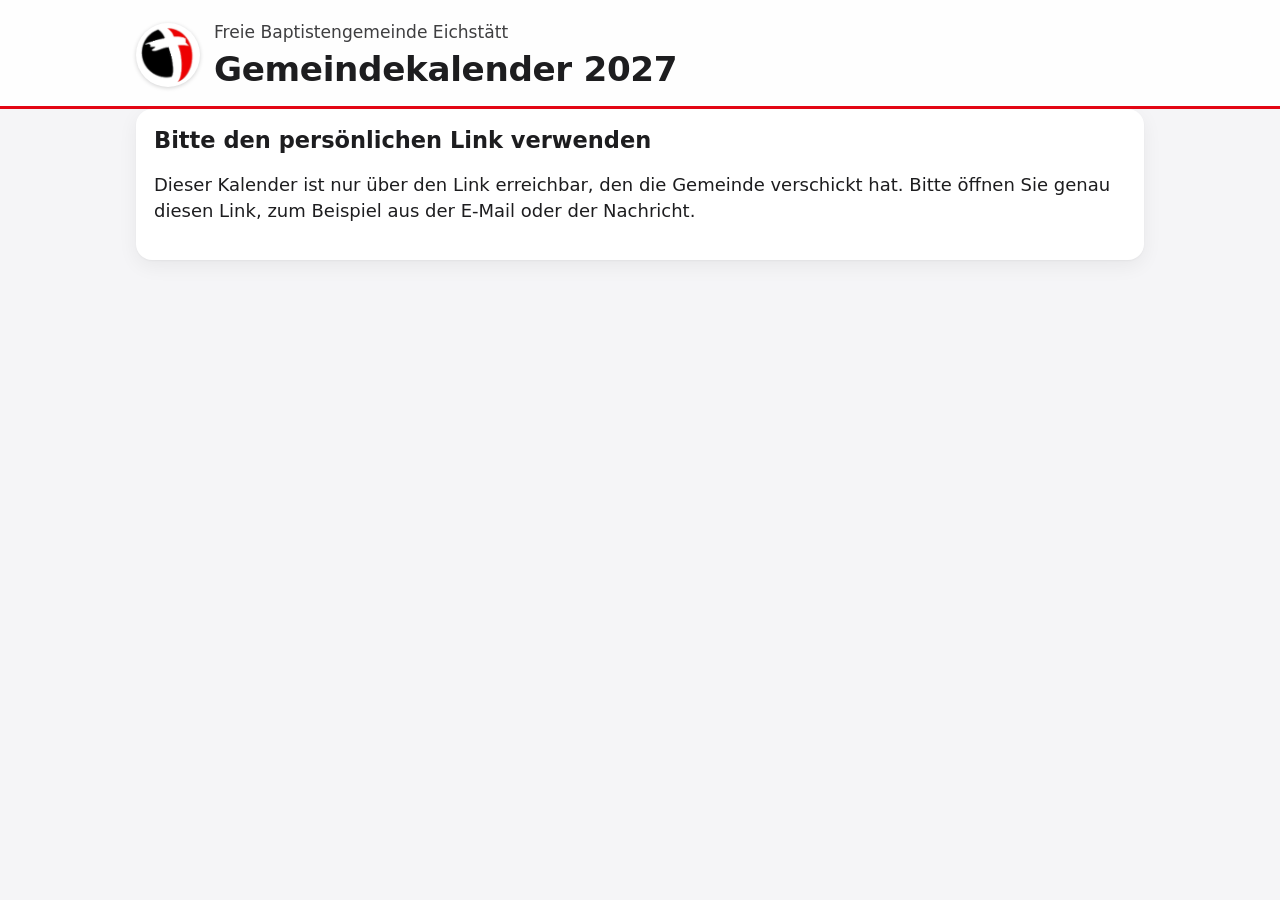
<file: index.html>
<!DOCTYPE html>
<html lang="de">
<head>
  <meta charset="utf-8">
  <meta name="viewport" content="width=device-width, initial-scale=1">
  <meta name="robots" content="noindex, nofollow">
  <meta name="referrer" content="no-referrer">
  <title>Gemeindekalender – FBG Eichstätt</title>
  <link rel="icon" href="data:image/svg+xml,%3Csvg xmlns='http://www.w3.org/2000/svg' viewBox='0 0 32 32'%3E%3Crect x='3' y='5' width='26' height='24' rx='4' fill='%231d4e5f'/%3E%3Crect x='3' y='5' width='26' height='7' rx='3' fill='%23c99a06'/%3E%3C/svg%3E">
  <link rel="stylesheet" href="style.css?v=20261118d">
</head>
<body>
  <header class="top">
    <div class="wrap brand">
      <img src="logo.png" class="logo" alt="Logo Freie Baptisten Eichstätt" width="64" height="64">
      <div>
        <p class="eyebrow" id="subtitle">Freie Baptistengemeinde Eichstätt</p>
        <h1 id="title">Gemeindekalender 2027</h1>
      </div>
    </div>
  </header>

  <main class="wrap" id="app" hidden>
    <nav class="actions" aria-label="Hauptfunktionen">
      <button class="action" data-go="ansicht" aria-pressed="true">
        <span class="ico" aria-hidden="true">📅</span><span>Kalender ansehen</span>
      </button>
      <button class="action" id="btn-pdf">
        <span class="ico" aria-hidden="true">📄</span><span>PDF herunterladen</span>
      </button>
      <button class="action" data-go="abo" aria-pressed="false">
        <span class="ico" aria-hidden="true">📲</span><span>In meinen Kalender übernehmen</span>
      </button>
    </nav>

    <section class="card filter" aria-labelledby="h-filter">
      <h2 id="h-filter">Welche Gruppen möchten Sie sehen?</h2>
      <div class="chips" role="group" aria-label="Gruppen"></div>
      <label class="switch">
        <input type="checkbox" id="ferien"> <span>Schulferien &amp; Feiertage Bayern im Hintergrund zeigen</span>
      </label>
    </section>

    <section id="ansicht" class="panel">
      <div class="viewbar">
        <div class="seg" role="group" aria-label="Ansicht">
          <button data-view="jahr" aria-pressed="true">Jahr</button>
          <button data-view="quartal" aria-pressed="false">Quartal</button>
          <button data-view="monat" aria-pressed="false">Monat</button>
        </div>
        <div class="viewinfo">
          <span class="legend" id="legend"></span>
          <span id="stand"></span>
        </div>
      </div>
      <div id="view"></div>
    </section>

    <section id="abo" class="panel" hidden>
      <div class="card">
        <h2>Termine ins Handy übernehmen</h2>
        <p class="lead">Sie abonnieren genau die Gruppen, die oben ausgewählt sind: <strong id="abo-groups"></strong>.
          Änderungen der Gemeinde erscheinen danach <strong>automatisch</strong> in Ihrem Kalender.</p>
        <div class="bigbtns">
          <a class="big primary" id="abo-webcal" href="#">🍏 iPhone / iPad / Mac: Kalender abonnieren</a>
          <a class="big" id="abo-google" href="#" target="_blank" rel="noopener">🤖 Android / Google Kalender: abonnieren</a>
          <button class="big" id="abo-copy">🔗 Abo-Link kopieren</button>
          <a class="big ghost" id="abo-ics" href="#">⬇️ Einmalig als Datei (.ics) herunterladen</a>
        </div>
        <p class="hint">Die Datei (.ics) ist nur eine Momentaufnahme und aktualisiert sich <em>nicht</em>. Besser ist das Abo.</p>

        <details class="howto" open>
          <summary>Anleitung iPhone</summary>
          <ol>
            <li>Auf <strong>„iPhone / iPad / Mac: Kalender abonnieren“</strong> tippen.</li>
            <li>Bei der Frage „Kalender abonnieren?“ auf <strong>Abonnieren</strong> tippen.</li>
            <li>Farbe wählen, falls gewünscht, dann oben rechts auf <strong>Hinzufügen</strong> tippen. Fertig.</li>
            <li>Für schnelle Aktualisierung: <em>Einstellungen → Apps → Kalender → Accounts → Datenabgleich</em> auf <strong>Stündlich</strong> stellen.</li>
          </ol>
        </details>
        <details class="howto">
          <summary>Anleitung Android / Google Kalender</summary>
          <ol>
            <li>Auf <strong>„Android / Google Kalender: abonnieren“</strong> tippen. Es öffnet sich Google Kalender im Browser.
              Mit dem Google-Konto anmelden, das auch auf dem Handy eingerichtet ist.</li>
            <li>Bei „Kalender hinzufügen?“ auf <strong>Hinzufügen</strong> tippen.</li>
            <li>In der <strong>Google Kalender-App</strong>: Menü ☰ → <em>Einstellungen</em> → „FBG Eichstätt“ antippen →
              <strong>Synchronisieren</strong> einschalten.</li>
            <li>Klappt der Knopf nicht: Auf dem Computer <em>calendar.google.com</em> öffnen → links bei „Weitere Kalender“ auf
              <strong>+</strong> → <strong>Per URL</strong> → den kopierten Abo-Link einfügen.</li>
          </ol>
          <p class="hint">Google aktualisiert abonnierte Kalender von selbst, aber manchmal erst nach einigen Stunden.</p>
        </details>
        <details class="howto">
          <summary>Anleitung Samsung Kalender</summary>
          <ol>
            <li>Zuerst wie bei <strong>Android / Google</strong> beschrieben abonnieren. Der Samsung Kalender übernimmt Abos über das Google-Konto.</li>
            <li>Samsung Kalender öffnen → Menü ☰ → <strong>Kalender verwalten</strong> (oder Zahnrad → Kalender).</li>
            <li>Unter dem Google-Konto <strong>„FBG Eichstätt“</strong> einschalten.</li>
            <li>Erscheint nichts: Einstellungen des Handys → <em>Konten</em> → Google → <strong>Jetzt synchronisieren</strong>.</li>
          </ol>
        </details>
        <p class="hint">Andere Gruppen gewünscht? Oben die Auswahl ändern und neu abonnieren. Das alte Abo können Sie in der
          Kalender-App löschen.</p>
      </div>
    </section>
  </main>

  <main class="wrap" id="nokey" hidden>
    <div class="card">
      <h2>Bitte den persönlichen Link verwenden</h2>
      <p>Dieser Kalender ist nur über den Link erreichbar, den die Gemeinde verschickt hat. Bitte öffnen Sie genau diesen Link,
        zum Beispiel aus der E-Mail oder der Nachricht.</p>
    </div>
  </main>

  <div id="toast" role="status" aria-live="polite"></div>
  <footer class="foot wrap"></footer>

  <script src="config.js?v=20261118d"></script>
  <script src="common.js?v=20261118d"></script>
  <script src="pdf.js?v=20261118d"></script>
  <script src="app.js?v=20261118d"></script>
</body>
</html>
</file>
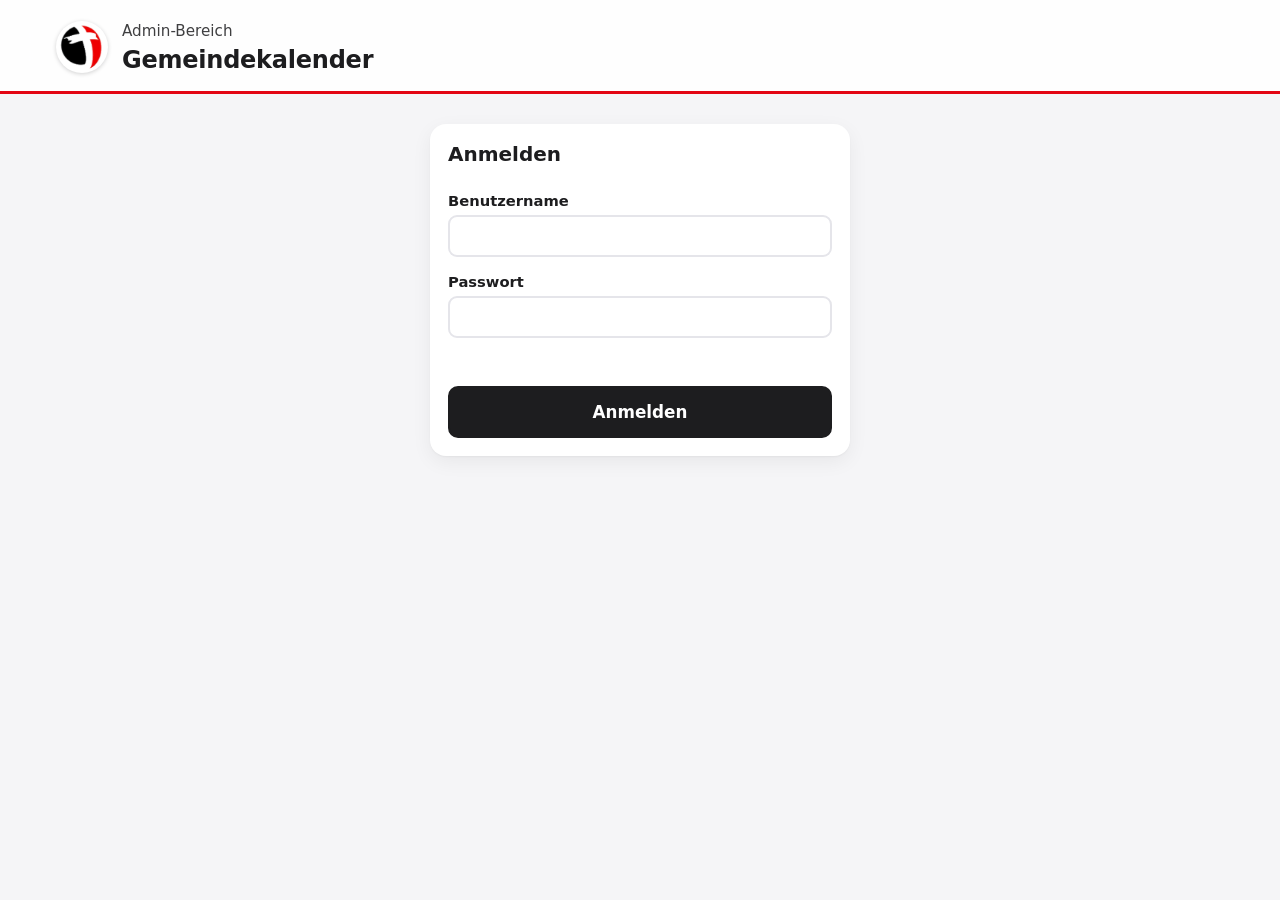
<file: admin/index.html>
<!DOCTYPE html>
<html lang="de">
<head>
  <meta charset="utf-8">
  <meta name="viewport" content="width=device-width, initial-scale=1">
  <meta name="robots" content="noindex, nofollow">
  <meta name="referrer" content="no-referrer">
  <title>Admin – Gemeindekalender FBG Eichstätt</title>
  <link rel="stylesheet" href="../style.css?v=20261118d">
  <link rel="stylesheet" href="admin.css?v=20261118d">
</head>
<body>
  <header class="top">
    <div class="wrap topbar">
      <div class="brand">
        <img src="../logo.png" class="logo" alt="Logo Freie Baptisten Eichstätt" width="52" height="52">
        <div><p class="eyebrow">Admin-Bereich</p>
        <h1>Gemeindekalender</h1></div>
      </div>
      <div class="who" id="who" hidden>
        <span id="who-name"></span>
        <button class="btn light" id="btn-logout">Abmelden</button>
      </div>
    </div>
  </header>

  <!-- Anmeldung -->
  <main class="wrap" id="login" hidden>
    <form class="card login" id="login-form" autocomplete="on">
      <h2>Anmelden</h2>
      <label>Benutzername<input name="username" autocomplete="username" required autocapitalize="none"></label>
      <label>Passwort<input name="password" type="password" autocomplete="current-password" required></label>
      <p class="err" id="login-err" role="alert"></p>
      <button class="btn primary big-btn" type="submit">Anmelden</button>
    </form>
  </main>

  <!-- Hauptbereich -->
  <main class="wrap" id="main" hidden>
    <div class="undo-bar" id="undo-bar" hidden>
      <span>Letzte Änderung: <strong id="undo-text"></strong></span>
      <button class="btn" id="btn-undo">↶ Rückgängig</button>
    </div>

    <nav class="tabs" role="tablist">
      <button data-tab="liste" aria-selected="true">Termine</button>
      <button data-tab="monat">Monat</button>
      <button data-tab="serien">Serien</button>
      <button data-tab="papierkorb">Papierkorb <span class="badge" id="trash-count"></span></button>
      <button data-tab="protokoll">Protokoll</button>
      <button data-tab="daten">Import / Export</button>
      <button data-tab="konto">Passwort</button>
    </nav>

    <div class="toolbar" id="toolbar">
      <button class="btn primary" id="btn-new">＋ Neuer Termin</button>
      <button class="btn" id="btn-new-series">＋ Neue Serie</button>
      <select id="f-grp" aria-label="Gruppe filtern"><option value="">Alle Gruppen</option></select>
      <label class="check"><input type="checkbox" id="f-unchecked"> Nur ungeprüft <span class="badge warn" id="unchecked-count"></span></label>
      <input type="search" id="f-q" placeholder="Suchen …" aria-label="Suchen">
    </div>

    <section id="tab-liste" class="tab"></section>
    <section id="tab-monat" class="tab" hidden></section>
    <section id="tab-serien" class="tab" hidden></section>
    <section id="tab-papierkorb" class="tab" hidden></section>
    <section id="tab-protokoll" class="tab" hidden></section>
    <section id="tab-daten" class="tab" hidden>
      <div class="card">
        <h2>Export (Sicherung)</h2>
        <p>Alle aktuellen Termine als Datei herunterladen. Die Excel-Datei hat dasselbe Format wie die Import-Tabelle.</p>
        <div class="row">
          <button class="btn primary" id="btn-xlsx">Excel (.xlsx) herunterladen</button>
          <button class="btn" id="btn-csv">CSV herunterladen</button>
        </div>
      </div>
      <div class="card">
        <h2>Import (z. B. neue Jahrestabelle 2028)</h2>
        <p>Spalten wie in der Vorlage: <em>Datum, Titel, Gruppe, Beginn, Ende, Bis (mehrtägig), Ort, Beschreibung, Prüfen / Hinweis</em>.
          Zeilen mit Text in „Prüfen / Hinweis“ werden als <strong>ungeprüft</strong> markiert.</p>
        <div class="row">
          <input type="file" id="imp-file" accept=".xlsx,.xls,.csv">
        </div>
        <div class="row">
          <label class="check"><input type="radio" name="imp-mode" value="add" checked> Termine hinzufügen</label>
          <label class="check"><input type="radio" name="imp-mode" value="replace"> Alle Einzeltermine des Jahres
            <input type="number" id="imp-year" min="2020" max="2100" style="width:6em"> vorher in den Papierkorb legen</label>
        </div>
        <div id="imp-preview"></div>
      </div>
    </section>
    <section id="tab-konto" class="tab" hidden>
      <form class="card login" id="pw-form">
        <h2>Passwort ändern</h2>
        <label>Altes Passwort<input type="password" name="old" autocomplete="current-password" required></label>
        <label>Neues Passwort (mind. 10 Zeichen)<input type="password" name="new" autocomplete="new-password" minlength="10" required></label>
        <label>Neues Passwort wiederholen<input type="password" name="new2" autocomplete="new-password" minlength="10" required></label>
        <p class="err" id="pw-err" role="alert"></p>
        <button class="btn primary" type="submit">Passwort speichern</button>
      </form>
    </section>
  </main>

  <!-- Termin bearbeiten -->
  <dialog id="dlg-event">
    <form method="dialog" id="ev-form">
      <h2 id="ev-title">Termin</h2>
      <p class="info" id="ev-series-info" hidden></p>
      <div class="grid2">
        <label class="span2">Titel<input name="title" required maxlength="150"></label>
        <label>Gruppe<select name="grp" required></select></label>
        <label class="check ck-end"><input type="checkbox" name="allday"> Ganztägig (ohne Uhrzeit)</label>
        <label>Datum<input type="date" name="start_date" required></label>
        <label>Bis (bei mehrtägigen)<input type="date" name="end_date"></label>
        <label class="time">Beginn<input type="time" name="start_time" step="300"></label>
        <label class="time">Ende (leer = 1,5 Std.)<input type="time" name="end_time" step="300"></label>
        <label class="span2">Ort (leer lassen, wenn unbekannt)<input name="location" maxlength="150" list="orte"></label>
        <label class="span2">Beschreibung<textarea name="description" rows="3" maxlength="2000"></textarea></label>
        <label class="check span2"><input type="checkbox" name="unchecked"> Ungeprüft (noch klären)</label>
        <label class="span2">Prüfhinweis (nur für Admins sichtbar)<input name="note" maxlength="500"></label>
      </div>
      <p class="hint">Bitte keine Privatadressen oder Telefonnummern eintragen.</p>
      <p class="err" id="ev-err" role="alert"></p>
      <div class="dlg-actions">
        <button type="button" class="btn danger" id="ev-delete">Löschen</button>
        <button type="button" class="btn" id="ev-dup">Duplizieren</button>
        <span class="grow"></span>
        <button type="button" class="btn" value="cancel" id="ev-cancel">Abbrechen</button>
        <button type="submit" class="btn primary" id="ev-save">Speichern</button>
      </div>
    </form>
    <datalist id="orte"></datalist>
  </dialog>

  <!-- Serie -->
  <dialog id="dlg-series">
    <form method="dialog" id="se-form">
      <h2 id="se-title">Serientermin</h2>
      <div class="grid2">
        <label class="span2">Titel<input name="title" required maxlength="150"></label>
        <label>Gruppe<select name="grp" required></select></label>
        <label>Ort<input name="location" maxlength="150" list="orte"></label>
        <label class="time">Beginn (leer = ganztägig)<input type="time" name="start_time" step="300"></label>
        <label class="time">Ende<input type="time" name="end_time" step="300"></label>
        <fieldset class="span2">
          <legend>Wiederholung</legend>
          <label class="check"><input type="radio" name="type" value="monthly" checked> Monatlich am</label>
          <span class="nths">
            <label class="check"><input type="checkbox" name="nth" value="1"> 1.</label>
            <label class="check"><input type="checkbox" name="nth" value="2"> 2.</label>
            <label class="check"><input type="checkbox" name="nth" value="3"> 3.</label>
            <label class="check"><input type="checkbox" name="nth" value="4"> 4.</label>
            <label class="check"><input type="checkbox" name="nth" value="-1"> letzten</label>
          </span>
          <select name="mweekday"></select>
          <br>
          <label class="check"><input type="radio" name="type" value="weekly"> Wöchentlich am</label>
          <span class="wdays"></span>
          <label class="check">alle <input type="number" name="interval" min="1" max="8" value="1" style="width:4em"> Woche(n)</label>
        </fieldset>
        <label>Von<input type="date" name="from_date" required></label>
        <label>Bis<input type="date" name="until_date" required></label>
        <label class="span2">Beschreibung<textarea name="description" rows="2" maxlength="2000"></textarea></label>
      </div>
      <div class="preview" id="se-preview"></div>
      <p class="err" id="se-err" role="alert"></p>
      <div class="dlg-actions">
        <button type="button" class="btn danger" id="se-delete">Serie löschen</button>
        <span class="grow"></span>
        <button type="button" class="btn" id="se-cancel">Abbrechen</button>
        <button type="submit" class="btn primary">Serie speichern</button>
      </div>
    </form>
  </dialog>

  <!-- Rückfrage -->
  <dialog id="dlg-confirm">
    <form method="dialog">
      <h2 id="cf-title">Sicher?</h2>
      <p id="cf-text"></p>
      <label id="cf-date-wrap" hidden>Datum<input type="date" id="cf-date"></label>
      <div class="dlg-actions">
        <span class="grow"></span>
        <button class="btn" value="no">Abbrechen</button>
        <button class="btn primary" value="yes" id="cf-yes">Ja</button>
      </div>
    </form>
  </dialog>

  <div id="toast" role="status" aria-live="polite"></div>

  <script src="../config.js?v=20261118d"></script>
  <script src="../common.js?v=20261118d"></script>
  <script src="admin.js?v=20261118d"></script>
</body>
</html>
</file>
<file: style.css>
:root {
  /* gemeinsame Werte (Apple-orientiert) */
  --radius: 16px;
  --shadow: 0 1px 2px rgba(0,0,0,.04), 0 6px 20px rgba(0,0,0,.06);
  --focus: #0a84ff;
  --ferien: #eaf3f6;
  --ferien-we: #dfeaef;
  --feiertag: #fdeceb;
  --logo-red: #e30613;
  /* Design 1 „Weiß & Klar“ (Standard) */
  --bg: #f5f5f7; --card: #ffffff; --ink: #1d1d1f; --muted: #6e6e73; --line: #e5e5ea;
  --brand: #1d1d1f; --accent: #e30613; --soft: #fff5f5; --title: #1d1d1f; --seg-bg: #e3e3e8;
  --head-bg: rgba(255,255,255,.86); --head-ink: #1d1d1f; --head-line: #e30613; --head-line-w: 3px;
  --mhead-bg: #ffffff; --mhead-ink: #1d1d1f; --mhead-line: 2px solid #e30613;
}
/* Design 2 „Schwarz & Edel“ */
html[data-design="2"] {
  --bg: #f5f5f7; --brand: #1d1d1f; --accent: #e30613; --soft: #f2f2f4; --title: #1d1d1f;
  --head-bg: #000000; --head-ink: #f5f5f7; --head-line: #e30613; --head-line-w: 4px;
  --mhead-bg: #1d1d1f; --mhead-ink: #ffffff; --mhead-line: 0;
}
/* Design 3 „Rot & Lebendig“ */
html[data-design="3"] {
  --bg: #ffffff; --card: #ffffff; --brand: #d70015; --accent: #d70015; --soft: #fff1f2; --title: #d70015; --seg-bg: #f2f2f4;
  --head-bg: linear-gradient(135deg, #e30613 0%, #b0000f 100%); --head-ink: #ffffff; --head-line: #1d1d1f; --head-line-w: 0px;
  --mhead-bg: #d70015; --mhead-ink: #ffffff; --mhead-line: 0;
  --shadow: 0 0 0 1px #ececf0, 0 4px 14px rgba(0,0,0,.05);
}
html[data-design="3"] .ycol, html[data-design="3"] .cell, html[data-design="3"] .card { box-shadow: var(--shadow); }
html[data-design="1"] .top, html:not([data-design]) .top { position: sticky; top: 0; z-index: 10; }
.logo { box-shadow: 0 1px 4px rgba(0,0,0,.18) !important; }

* { box-sizing: border-box; }
html { font-size: 18px; }
body {
  margin: 0; background: var(--bg); color: var(--ink);
  font-family: -apple-system, BlinkMacSystemFont, "SF Pro Text", system-ui, "Segoe UI", Roboto, "Helvetica Neue", Arial, sans-serif;
  line-height: 1.45; -webkit-text-size-adjust: 100%;
}
.wrap { max-width: 1040px; margin: 0 auto; padding: 0 16px; }
h1, h2, h3 { line-height: 1.2; margin: 0 0 .5em; }
h2 { font-size: 1.25rem; }
button, input, select, textarea { font: inherit; color: inherit; }
button { cursor: pointer; }
:focus-visible { outline: 3px solid var(--focus); outline-offset: 2px; }
[hidden] { display: none !important; }

/* Kopf */
.top { background: var(--head-bg); color: var(--head-ink); padding: 20px 0 16px; border-bottom: var(--head-line-w) solid var(--head-line);
  -webkit-backdrop-filter: saturate(180%) blur(20px); backdrop-filter: saturate(180%) blur(20px); }
.top h1 { letter-spacing: -.02em; font-weight: 700; }
.top h1 { font-size: 1.9rem; margin: 0; letter-spacing: -.01em; }
.eyebrow { margin: 0 0 4px; opacity: .85; font-size: .95rem; }

.brand { display: flex; align-items: center; gap: 14px; }
.logo { width: 64px; height: 64px; flex: none; border-radius: 50%; background: #fff; padding: 3px; box-shadow: 0 2px 8px rgba(0,0,0,.25); }

/* Hauptknöpfe */
.actions { display: grid; grid-template-columns: repeat(3, 1fr); gap: 12px; margin: 18px 0; }
.action {
  display: flex; align-items: center; gap: 12px; min-height: 76px; padding: 14px 16px;
  background: var(--card); border: 2px solid var(--line); border-radius: var(--radius); box-shadow: var(--shadow);
  font-size: 1.08rem; font-weight: 650; text-align: left;
}
.action .ico { font-size: 1.7rem; }
.action[aria-pressed="true"] { border-color: var(--accent); background: var(--soft); }
.action:hover { border-color: var(--accent); }
.action:disabled { opacity: .6; cursor: progress; }

.card { background: var(--card); border-radius: var(--radius); box-shadow: var(--shadow); padding: 18px; margin-bottom: 16px; }

/* Filter */
.presets { display: flex; flex-wrap: wrap; gap: 8px; margin-bottom: 12px; }
.presets button {
  min-height: 48px; padding: 8px 18px; border-radius: 999px; border: 2px solid var(--brand);
  background: #fff; color: var(--brand); font-weight: 650;
}
.presets button[aria-pressed="true"] { background: var(--brand); color: #fff; }
.chips { display: flex; flex-wrap: wrap; gap: 8px; margin-bottom: 14px; }
.chip {
  display: inline-flex; align-items: center; gap: 8px; min-height: 48px; padding: 8px 14px 8px 10px;
  border-radius: 12px; border: 2px solid var(--line); background: #fff; font-weight: 600;
}
.chip .dot { width: 22px; height: 22px; border-radius: 6px; flex: none; display: grid; place-items: center; color: #fff; font-size: 15px; }
.chip[aria-pressed="false"] { color: var(--muted); background: #faf9f6; }
.chip[aria-pressed="false"] .dot { background: transparent !important; border: 2px solid currentColor; }
.chip[aria-pressed="false"] .dot::after { content: ""; }
.chip.locked { cursor: default; }
.chip .lock { font-size: .8rem; color: var(--muted); font-weight: 500; }
.switch { display: inline-flex; align-items: center; gap: 10px; min-height: 44px; cursor: pointer; }
.switch input { width: 24px; height: 24px; accent-color: var(--accent); }
.switch.small { font-size: .92rem; color: var(--muted); }

/* Ansicht */
.viewbar { display: flex; flex-wrap: wrap; align-items: center; justify-content: space-between; gap: 10px; margin: 6px 0 12px; }
.seg { display: inline-flex; background: var(--seg-bg); border-radius: 12px; padding: 4px; }
.seg button { min-height: 44px; min-width: 84px; border: 0; border-radius: 9px; background: transparent; font-weight: 650; }
.seg button[aria-pressed="true"] { background: #fff; box-shadow: 0 1px 3px rgba(0,0,0,.12), 0 3px 8px rgba(0,0,0,.06); color: var(--ink); }

/* Liste */
.month-h { position: sticky; top: 0; z-index: 2; background: var(--bg); padding: 14px 0 6px; font-size: 1.2rem; color: var(--title); margin: 0; letter-spacing: -.01em; }
.ev {
  display: grid; grid-template-columns: 74px 1fr; gap: 14px; align-items: start;
  background: #fff; border-radius: 12px; box-shadow: var(--shadow); padding: 12px 14px 12px 0; margin-bottom: 8px;
  border-left: 8px solid var(--c, #999);
}
.ev .d { text-align: center; padding-left: 6px; }
.ev .d .wd { display: block; font-size: .85rem; color: var(--muted); font-weight: 600; }
.ev .d .n { display: block; font-size: 1.6rem; font-weight: 750; line-height: 1.1; }
.ev .t { font-size: 1.08rem; font-weight: 700; }
.ev .m { color: var(--muted); font-size: .95rem; margin-top: 2px; }
.ev .m span + span::before { content: " · "; }
.pill { display: inline-block; padding: 2px 10px; border-radius: 999px; font-size: .8rem; font-weight: 700; color: var(--ink); margin-top: 6px;
  background: color-mix(in srgb, var(--c, #888) 22%, #fff) !important; }
.hol { border-radius: 10px; padding: 8px 14px; margin-bottom: 8px; font-size: .95rem; color: #3b4a55; }
.hol.ferien { background: transparent; border: 1px dashed #b9d2dc; color: #4b6470; font-size: .88rem; padding: 6px 12px; }
.hol.feiertag { background: var(--feiertag); }
.empty { padding: 30px 10px; text-align: center; color: var(--muted); }

/* Monat */
.mnav { display: flex; align-items: center; justify-content: space-between; gap: 8px; margin-bottom: 10px; }
.mnav h3 { margin: 0; font-size: 1.3rem; }
.mnav button { min-height: 48px; min-width: 56px; border-radius: 12px; border: 2px solid var(--line); background: #fff; font-size: 1.3rem; }
.grid { display: grid; grid-template-columns: repeat(7, 1fr); gap: 4px; }
.grid .wh { text-align: center; font-weight: 700; color: var(--muted); font-size: .85rem; padding: 4px 0; }
.cell { min-height: 108px; background: #fff; border-radius: 10px; padding: 6px; display: flex; flex-direction: column; gap: 3px; overflow: hidden; }
.cell.out { background: transparent; }
.cell.we { background: #fafafa; }
.cell.ferien { background: var(--ferien); }
.cell.we.ferien { background: var(--ferien-we); }
.cell .fn { font-size: .66rem; color: #4b6a78; line-height: 1.15; font-style: italic; }
.ev.inferien { background: linear-gradient(90deg, #fff 0, #fff 55%, var(--ferien) 100%); }
.fertag { display: inline-block; margin-left: 8px; font-size: .78rem; color: #4b6a78; font-style: italic; }
.legend { display: inline-flex; align-items: center; gap: 6px; flex-wrap: wrap; font-size: .88rem; color: var(--muted); margin: 0; }
.legend:empty { display: none; }
.legend .li, #stand { white-space: nowrap; display: inline-flex; align-items: center; gap: 6px; }
.legend { gap: 14px; }
.legend .sw.fei { margin-left: 0 !important; }

.viewinfo { display: flex; align-items: center; justify-content: flex-end; gap: 22px; flex-wrap: wrap; flex: 1; color: var(--muted); font-size: .88rem; }
.legend .sw { display: inline-block; width: 16px; height: 16px; border-radius: 4px; border: 1px solid #c9d6dc; }
.legend .sw.fer { background: var(--ferien); }
.legend .sw.fei { background: var(--feiertag); margin-left: 12px; border-color: #e7caca; }
.cell.feiertag { background: var(--feiertag); }
.cell.today { outline: 3px solid var(--accent); }
.cell .num { font-weight: 750; font-size: .95rem; }
.cell .hn { font-size: .68rem; color: #4b5a66; line-height: 1.15; }
.cell .e {
  font-size: .74rem; line-height: 1.2; padding: 2px 5px; border-radius: 5px; color: var(--ink); font-weight: 600;
  background: color-mix(in srgb, var(--c) 20%, #fff) !important; border-left: 3px solid var(--c);
  white-space: nowrap; overflow: hidden; text-overflow: ellipsis; background: var(--c);
}
.cell .dots { display: none; gap: 3px; flex-wrap: wrap; }
.cell .dots i { width: 10px; height: 10px; border-radius: 50%; background: var(--c); display: block; }
.mlist { display: none; margin-top: 14px; }

/* Jahr */
.month-h.ystatic { position: static; }
.ywide { position: relative; left: 50%; transform: translateX(-50%); width: min(1680px, calc(100vw - 32px)); }
@media (min-width: 1300px) {
  .year { grid-template-columns: repeat(6, minmax(0, 1fr)); }
  .year.q { grid-template-columns: repeat(3, minmax(0, 1fr)); }
  .year.q .yd { font-size: .9rem; min-height: 30px; }
  .year.q .ye { font-size: .82rem; }
  .yd { grid-template-columns: 24px 24px 1fr; min-height: 28px; font-size: .82rem; }
  .ye { font-size: .74rem; }
}
.yhint { display: none; margin: 0 0 6px; font-size: .85rem; color: var(--muted); }
@media (max-width: 900px) { .yhint { display: block; } }
.yscroll { overflow-x: auto; -webkit-overflow-scrolling: touch; margin-bottom: 10px; }
.year { display: grid; grid-template-columns: repeat(6, minmax(150px, 1fr)); gap: 6px; min-width: 900px; }
.year.q { grid-template-columns: repeat(3, minmax(200px, 1fr)); min-width: 600px; }
.ycol { background: #fff; border-radius: 10px; overflow: hidden; box-shadow: var(--shadow); }
.ym { background: var(--mhead-bg); color: var(--mhead-ink); border-bottom: var(--mhead-line); font-weight: 700; text-align: center; padding: 6px 0; }
.yd { display: grid; grid-template-columns: 22px 22px 1fr; align-items: center; min-height: 26px; padding: 1px 4px; border-top: 1px solid #efebe2; font-size: .78rem; }
.yd b { font-weight: 750; }
.yd i { font-style: normal; color: var(--muted); font-size: .7rem; }
.yd.sa { background: #f7f7f9; }
.yd.so { background: #ececf0; }
.yd.ferien { background: var(--ferien); }
.yd.ferien.sa, .yd.ferien.so { background: var(--ferien-we); }
.yd.feiertag { background: var(--feiertag); }
.yd.none { background: #e8e8ed; }
.yd.today { outline: 2px solid var(--accent); outline-offset: -2px; }
.yev { display: flex; flex-direction: column; gap: 1px; min-width: 0; }
.ye { display: block; font-size: .68rem; line-height: 1.25; padding: 0 4px; border-radius: 4px; white-space: nowrap; overflow: hidden; text-overflow: ellipsis;
  background: color-mix(in srgb, var(--c) 22%, #fff); border-left: 3px solid var(--c); color: var(--ink); font-weight: 600; }
.ymore { font-size: .62rem; color: var(--muted); }
.yh { font-size: .64rem; color: #4b6a78; font-style: italic; white-space: nowrap; overflow: hidden; text-overflow: ellipsis; }

/* Abo */
.lead { font-size: 1.02rem; }
.bigbtns { display: grid; gap: 10px; margin: 14px 0; }
.big {
  display: flex; align-items: center; justify-content: center; text-align: center; min-height: 60px; padding: 12px 16px;
  border-radius: var(--radius); border: 2px solid var(--brand); background: #fff; color: var(--brand);
  font-weight: 700; font-size: 1.05rem; text-decoration: none;
}
.big.primary { background: var(--brand); color: #fff; }
.big.ghost { border-style: dashed; font-weight: 600; }
.hint { color: var(--muted); font-size: .92rem; }
.howto { border-top: 1px solid var(--line); padding: 10px 0; }
.howto summary { font-weight: 700; font-size: 1.05rem; cursor: pointer; min-height: 40px; display: flex; align-items: center; }
.howto ol { padding-left: 1.3em; margin: 6px 0; }
.howto li { margin-bottom: 6px; }

/* Meldungen */
#toast {
  position: fixed; left: 50%; bottom: 20px; transform: translateX(-50%) translateY(150%);
  background: var(--ink); color: #fff; padding: 14px 20px; border-radius: 12px; font-weight: 600;
  transition: transform .25s, visibility .25s; z-index: 50; max-width: calc(100vw - 32px); text-align: center;
  visibility: hidden;
}
#toast.show { transform: translateX(-50%) translateY(0); visibility: visible; }
.foot { color: var(--muted); font-size: .85rem; padding: 20px 16px 40px; }

@media (max-width: 720px) {
  html { font-size: 17px; }
  .top h1 { font-size: 1.55rem; }
  .logo { width: 52px; height: 52px; }
  .actions { grid-template-columns: 1fr; gap: 8px; }
  .action { min-height: 62px; }
  .cell { min-height: 54px; padding: 4px; }
  .cell .e, .cell .hn, .cell .fn { display: none; }
  .cell .dots { display: flex; }
  .mlist { display: block; }
}
@media (prefers-reduced-motion: reduce) { #toast { transition: none; } }

@media (max-width: 720px) { .viewinfo { flex-basis: 100%; justify-content: flex-start; gap: 6px 16px; } }
</file>
<file: admin/admin.css>
html { font-size: 16px; }
.wrap { max-width: 1200px; }
.topbar { display: flex; flex-wrap: wrap; align-items: center; justify-content: space-between; gap: 12px; }
.top h1 { font-size: 1.5rem; }
.who { display: flex; align-items: center; gap: 12px; font-weight: 600; }

.btn {
  min-height: 42px; padding: 8px 16px; border-radius: 10px; border: 2px solid var(--line); background: #fff;
  font-weight: 650; white-space: nowrap;
}
.btn:hover { border-color: var(--brand); }
.btn.primary { background: var(--brand); border-color: var(--brand); color: #fff; }
.btn.danger { color: #a3261a; border-color: #e7c3bd; }
.btn.danger:hover { border-color: #a3261a; }
.btn.light { background: transparent; color: #fff; border-color: rgba(255,255,255,.5); }
.btn.small { min-height: 34px; padding: 4px 10px; font-size: .88rem; }
.big-btn { width: 100%; min-height: 52px; font-size: 1.05rem; }
.row { display: flex; flex-wrap: wrap; gap: 10px; align-items: center; margin: 10px 0; }

.login { max-width: 420px; margin: 30px auto; display: grid; gap: 14px; }
label { display: grid; gap: 4px; font-weight: 600; font-size: .92rem; }
input, select, textarea {
  border: 2px solid var(--line); border-radius: 9px; padding: 8px 10px; min-height: 42px; background: #fff; font-weight: 400;
}
textarea { resize: vertical; }
.check { display: inline-flex; align-items: center; gap: 6px; font-weight: 500; }
.check input { min-height: auto; width: 20px; height: 20px; accent-color: var(--brand); }
.check.ck-end { align-self: end; padding-bottom: 10px; }
.err { color: #a3261a; font-weight: 600; min-height: 1.2em; margin: 0; white-space: pre-line; }
.info { background: #eef5f7; border-radius: 10px; padding: 10px 12px; margin: 0 0 12px; }

.undo-bar {
  display: flex; flex-wrap: wrap; align-items: center; justify-content: space-between; gap: 10px;
  background: #fff8e1; border: 2px solid #f1d27a; border-radius: 12px; padding: 8px 14px; margin: 14px 0 0;
}
.tabs { display: flex; flex-wrap: wrap; gap: 4px; margin: 14px 0 0; border-bottom: 2px solid var(--line); }
.tabs button {
  border: 0; background: transparent; padding: 10px 14px; font-weight: 650; color: var(--muted);
  border-bottom: 3px solid transparent; margin-bottom: -2px;
}
.tabs button[aria-selected="true"] { color: var(--brand); border-bottom-color: var(--brand); }
.badge { display: inline-block; min-width: 1.4em; padding: 0 6px; border-radius: 999px; background: #e3e0d8; font-size: .78rem; text-align: center; }
.badge:empty { display: none; }
.badge.warn { background: #f6c343; color: #3a2a00; }
.toolbar { display: flex; flex-wrap: wrap; gap: 10px; align-items: center; padding: 14px 0; }
.toolbar input[type=search] { flex: 1; min-width: 160px; }

/* Tabelle */
table.t { width: 100%; border-collapse: collapse; background: #fff; border-radius: 12px; overflow: hidden; box-shadow: var(--shadow); }
.t th { text-align: left; background: #ece8de; padding: 8px 10px; font-size: .85rem; position: sticky; top: 0; }
.t td { padding: 8px 10px; border-top: 1px solid #efebe2; vertical-align: top; }
.t tr.clickable { cursor: pointer; }
.t tr.clickable:hover td { background: #f7fafb; }
.t tr.month td { background: #f4f1ea; font-weight: 700; color: var(--brand); cursor: default; }
.t .gdot { display: inline-block; width: 12px; height: 12px; border-radius: 3px; margin-right: 6px; vertical-align: -1px; }
.t .acts { white-space: nowrap; text-align: right; }
.flag { display: inline-block; background: #f6c343; color: #3a2a00; border-radius: 6px; padding: 1px 7px; font-size: .78rem; font-weight: 700; }
.ser { display: inline-block; background: #e5eef2; color: var(--brand); border-radius: 6px; padding: 1px 7px; font-size: .75rem; font-weight: 700; }
.note { color: #7a5b00; font-size: .85rem; }
.muted { color: var(--muted); }

/* Monat (Admin) */
.amonth .cell { min-height: 120px; }
.amonth .cell.drop { outline: 3px dashed var(--brand); background: #eef5f7; }
.amonth .e { cursor: grab; display: block !important; }
.amonth .e.uc { box-shadow: inset 0 0 0 2px #f6c343; }
.amonth .add { margin-top: auto; align-self: flex-end; border: 0; background: transparent; color: var(--muted); font-size: 1.1rem; line-height: 1; opacity: 0; }
.amonth .cell:hover .add { opacity: 1; }

/* Dialoge */
dialog { border: 0; border-radius: 16px; padding: 0; width: min(680px, calc(100vw - 20px)); box-shadow: 0 20px 60px rgba(0,0,0,.3); }
dialog::backdrop { background: rgba(20, 30, 40, .45); }
dialog form { padding: 20px; }
.grid2 { display: grid; grid-template-columns: 1fr 1fr; gap: 12px; }
.span2 { grid-column: span 2; }
fieldset { border: 2px solid var(--line); border-radius: 10px; display: grid; gap: 8px; }
fieldset legend { font-weight: 700; padding: 0 6px; }
.nths, .wdays { display: flex; flex-wrap: wrap; gap: 10px; }
.dlg-actions { display: flex; flex-wrap: wrap; gap: 8px; margin-top: 14px; align-items: center; }
.grow { flex: 1; }
.preview { margin-top: 12px; font-size: .9rem; color: var(--muted); max-height: 120px; overflow: auto; }

#imp-preview .t { font-size: .85rem; }
#imp-preview tr.bad td { background: #fdecea; }

@media (max-width: 720px) {
  .grid2 { grid-template-columns: 1fr; }
  .span2 { grid-column: auto; }
  .t .hide-m, #tab-liste .t .acts, #tab-liste .t th:last-child { display: none; }
  .t { font-size: .92rem; }
  .who .btn { min-height: 36px; padding: 4px 10px; }
  .t td, .t th { padding: 8px 6px; }
  .amonth .cell { min-height: 70px; }
  .amonth .e { font-size: .65rem; }
}

.top .logo { width: 52px; height: 52px; }
</file>
